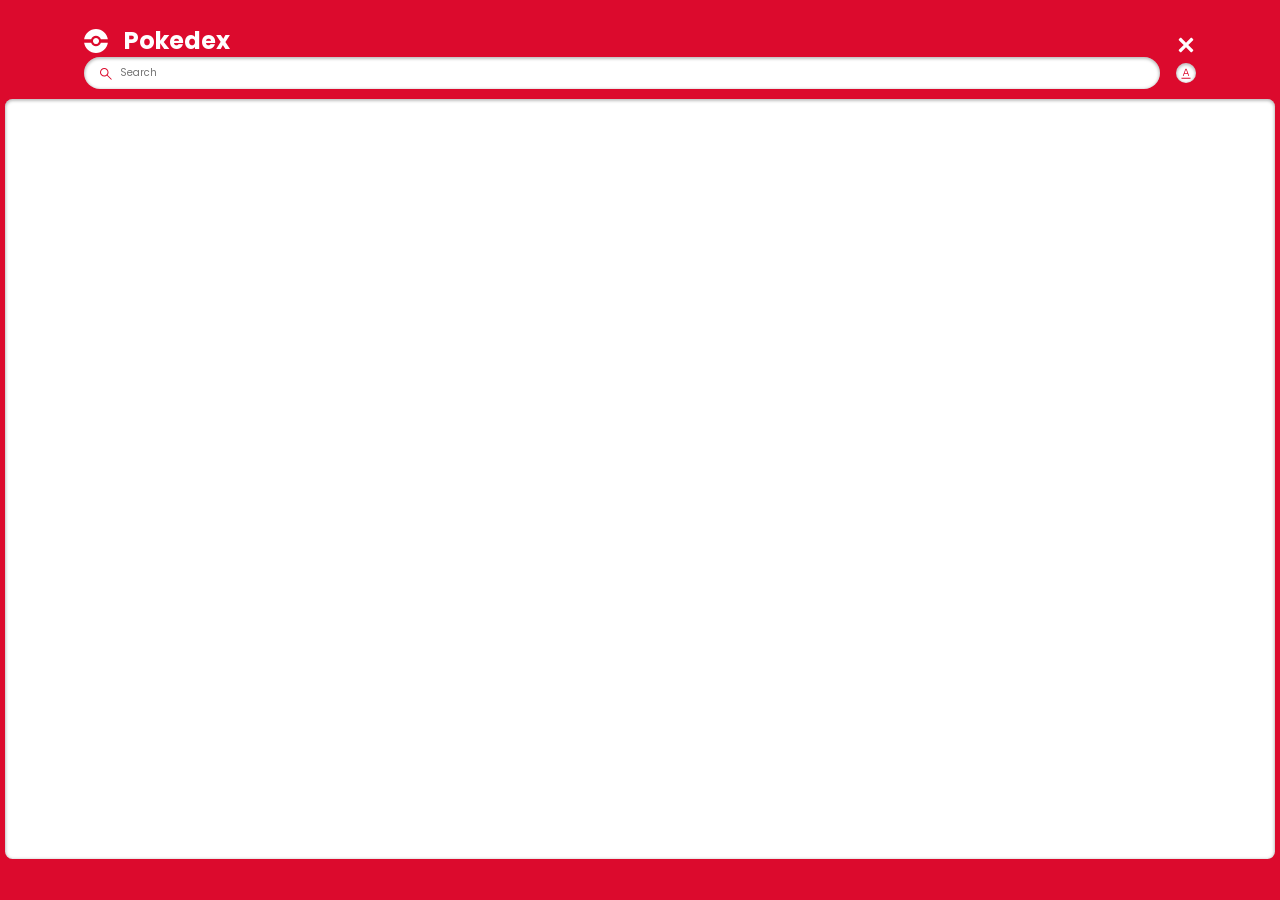
<file: index.html>
<!DOCTYPE html>
<html lang="en">
  <head>
    <meta charset="UTF-8" />
    <meta name="viewport" content="width=device-width, initial-scale=1.0" />
    <title>Document</title>
    <link rel="stylesheet" href="css/pokedex.css" />
    <script type="module" src="./js/pokemon.js" defer></script>
    <script src="./js/search.js" defer></script>
  </head>
  <body>
    <main class="main">
      <header class="header home">
        <div class="container">
          <div class="logo-wrapper">
            <img src="./assets/pokeball.svg" alt="pokeball" />
            <h1>Pokedex</h1>
          </div>
          <div class="close-wrap-index">
            <a
              href="http://localhost:13276/api/contentprovider?url=lifeup%3A%2F%2Fapi%2Fgoto%3Fpage%3Dmain%26sub_page%3Dshop"
              target="_blank"
              rel="noopener noreferrer"
              class="home-btn-wrap"
            >
              <img
                src="./assets/white-close.svg"
                alt="Home"
                class="close-btn"
              />
            </a>
          </div>

          <div class="search-wrapper">
            <div class="search-wrap">
              <img
                src="./assets/search.svg"
                alt="search icon"
                class="search-icon"
              />
              <input
                type="text"
                class="search-input body3-fonts"
                placeholder="Search"
                id="search-input"
              />
              <img
                src="./assets/cross.svg"
                alt="cross icon"
                class="search-close-icon"
                id="search-close-icon"
              />
            </div>
            <div class="sort-wrapper">
              <div class="sort-wrap">
                <img
                  src="./assets/sorting.svg"
                  alt="sorting"
                  class="sort-icon"
                  id="sort-icon"
                />
              </div>
              <div class="filter-wrapper">
                <p class="body2-fonts">Sort by:</p>
                <div class="filter-wrap">
                  <div>
                    <input
                      type="radio"
                      id="number"
                      name="filters"
                      value="number"
                      checked
                    />
                    <label for="number" class="body3-fonts">Number</label>
                  </div>
                  <div>
                    <input type="radio" id="name" name="filters" value="name" />
                    <label for="name" class="body3-fonts">Name</label>
                  </div>
                </div>
              </div>
            </div>
          </div>
        </div>
      </header>
      <section class="pokemon-list">
        <div class="container">
          <div class="list-wrapper"></div>
        </div>
        <div id="not-found-message">Pokemon not found</div>
      </section>
    </main>
  </body>
</html>
</file>
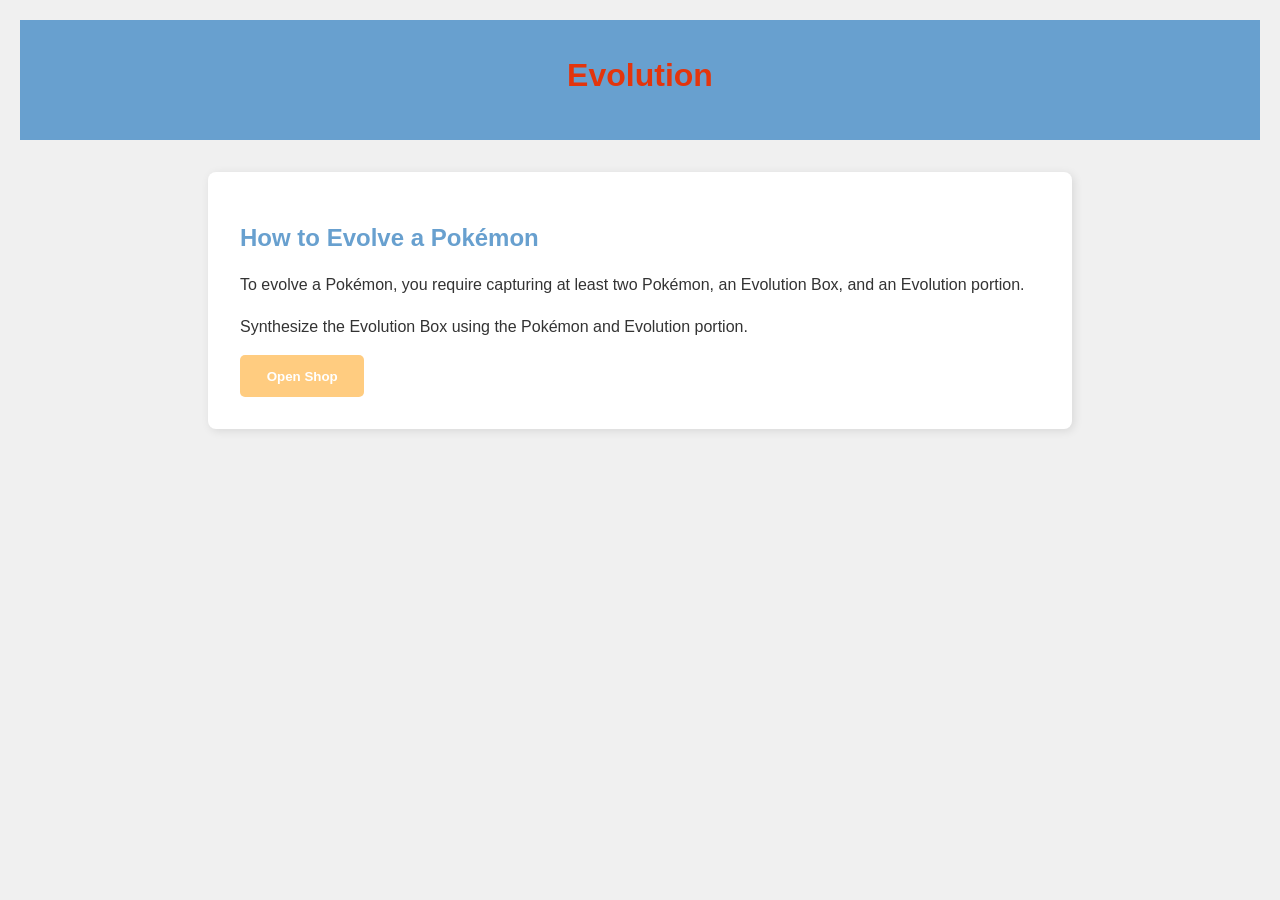
<file: edit-evolution-box.html>
<!DOCTYPE html>
<html lang="en">
<head>
    <meta charset="UTF-8">
    <meta name="viewport" content="width=device-width, initial-scale=1.0">
    <title>Evolution Box</title>
    <link rel="stylesheet" href="./css/style.css">  <!-- Link to your existing style.css -->
    <link rel="stylesheet" href="./css/edit-evolution-box.css">  <!-- Link to the new CSS file -->
    <script type="module" src="./js/edit-evolution-box.js"></script>
</head>
<body>
    <header>
        <h1>Evolution</h1>
    </header>
    <main>
        <section id="evolution-box-section">
            <h2>How to Evolve a Pokémon</h2>
            <p>To evolve a Pokémon, you require capturing at least two Pokémon, an Evolution Box, and an Evolution portion.</p>
            <p>Synthesize the Evolution Box using the Pokémon and Evolution portion.</p>
            <!-- Add your evolution selection elements here -->
            <button id="openShopButton">Open Shop</button>
        </section>
    </main>

    
</body>
</html>
</file>
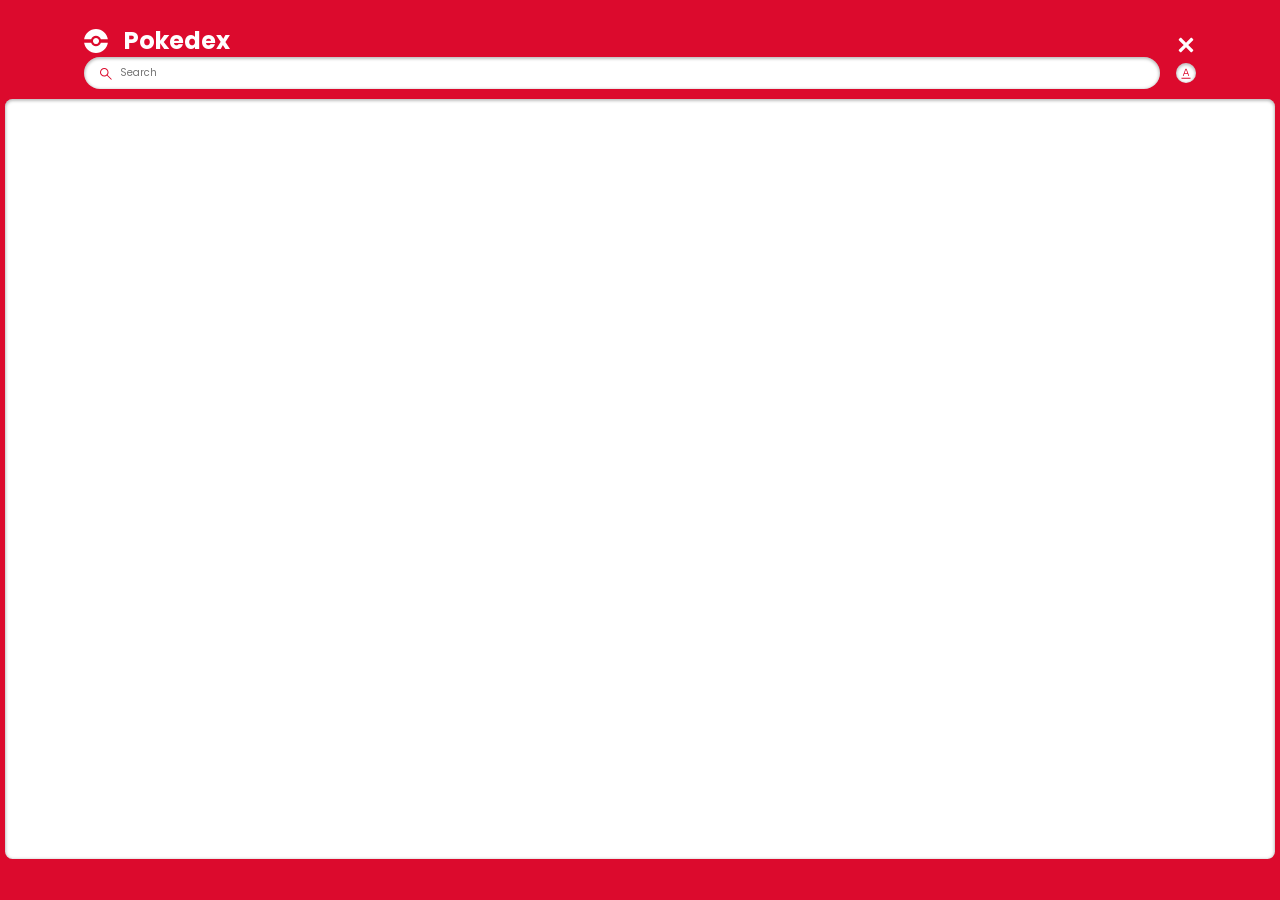
<file: pokemon-detail.html>
<!DOCTYPE html>
<html lang="en">
  <head>
    <meta charset="UTF-8" />
    <meta name="viewport" content="width=device-width, initial-scale=1.0" />
    <title>Pokemon Detail</title>
    <link rel="stylesheet" href="./css/pokedex.css" />
    <script type="module" src="./js/pokemon-detail.js" defer></script>
  </head>
  <body>
    <main class="detail-main main">
      <div id="not-found-message">Pokemon not found</div> <!--- added this -->

      <header class="header">

        <div class="header-wrapper">
          <div class="header-wrap">
            <a href="./index.html" class="back-btn-wrap" id="back-to-index">
              <img
                src="./assets/back-to-home.svg"
                alt="back to home"
                class="back-btn"
                id="back-btn"
              />
            </a>



            <div class="name-wrap">
              <h1 class="name"></h1>
            </div>

          </div>
          <div class="pokemon-id-wrap">
            <p class="body2-fonts"></p>

             
          </div>

          <div class="close-wrap" >
          <a  href="http://localhost:13276/api/contentprovider?url=lifeup%3A%2F%2Fapi%2Fgoto%3Fpage%3Dmain%26sub_page%3Dshop"
          target="_blank"
           rel="noopener noreferrer"
            class="home-btn-wrap" >
        <img src="./assets/white-close.svg" alt="Home" class="close-btn" /> 
           </a>
        </div>


        </div>
          

        </div>
      </header>
      <div class="featured-img">
        <a href="#" class="arrow left-arrow" id="leftArrow">
          <img src="./assets/chevron_left.svg" alt="back" />
        </a>
        <div class="detail-img-wrapper">
          <img src="" alt="" />
        </div>
        <a href="#" class="arrow right-arrow" id="rightArrow">
          <img src="./assets/chevron_right.svg" alt="forward" />
        </a>
      </div>
      <div class="detail-card-detail-wrapper">
        <div class="power-wrapper">
          <p class="body3-fonts type grass"></p>
          <p class="body3-fonts type poison"></p>
        </div>
        <p class="body2-fonts about-text">About</p>

        <div class="pokemon-detail-wrapper">

          <div class="pokemon-detail-wrap">
            <div class="pokemon-detail">
              <img src="./assets/weight.svg" alt="weight" />
              <p class="body3-fonts weight"></p>
            </div>
            <p class="caption-fonts">Weight</p>
          </div>
          
          <div class="pokemon-detail-wrap">
            <div class="pokemon-detail">
              <img src="./assets/height.svg" alt="height" class="straighten" />
              <p class="body3-fonts height"></p>
            </div>
            <p class="caption-fonts">Height</p>
          </div>

          <div class="pokemon-detail-wrap "> 
            <div class="pokemon-detail">
              <img src="./assets/genus.svg" alt="genus" />
              <p class="body3-fonts genus"></p>
            </div>
            <p class="caption-fonts">Category</p>
          </div>

        </div>
        <p class="body3-fonts pokemon-description"></p>
        <p class="body2-fonts about-text">Base Stats</p>
        <div class="stats-wrapper">
          <div class="stats-wrap" data-stat="hp">
            <p class="body3-fonts stats">HP</p>
            <p class="body3-fonts"></p>
            <progress value="" max="100" class="progress-bar"></progress>
          </div>
          <div class="stats-wrap" data-stat="ATK">
            <p class="body3-fonts stats">ATK</p>
            <p class="body3-fonts"></p>
            <progress value="" max="100" class="progress-bar"></progress>
          </div>
          <div class="stats-wrap" data-stat="DEF">
            <p class="body3-fonts stats">DEF</p>
            <p class="body3-fonts"></p>
            <progress value="" max="100" class="progress-bar"></progress>
          </div>
          <div class="stats-wrap" data-stat="SATK">
            <p class="body3-fonts stats">SATK</p>
            <p class="body3-fonts"></p>
            <progress value="" max="100" class="progress-bar"></progress>
          </div>
        </div>
      </div>
      <img src="./assets/pokedex.svg" alt="pokedex" class="detail-bg" />
    </main>
  </body>
</html>
</file>
<file: css/pokedex.css>
/* style.css */
@import url("https://fonts.googleapis.com/css2?family=Poppins:wght@100;200;300;400;500;600;700;800;900&display=swap");

*,
*::after,
*::before {
  margin: 0;
  padding: 0;
  box-sizing: border-box;
  font-family: "Poppins", sans-serif;
}

html {
  font-size: 62.5%;
}

body {
  background-color: #f5f5f5;
}

ul,
li {
  list-style: none;
}

a {
  text-decoration: none;
}

img {
  max-width: 100%;
  display: block;
}

.main {
  /* Remove max-width here */
  min-height: 100vh;
  margin: 0 auto;
  background-color: #fff;
  position: relative;
  overflow: hidden;
}
/* Add a media query for mobile */
@media (max-width: 45rem) {
  .main {
    max-width: 45rem; /* Apply max-width only on smaller screens */
  }
}

.main::before {
  content: "";
  position: absolute;
  top: 0;
  left: 0;
  width: 100%;
  height: 20rem;
  background-color: #a8a878;
  z-index: -1;
  border-bottom-left-radius: 2.5rem;
  border-bottom-right-radius: 2.5rem;
}

.header {
  padding: 2.5rem 2rem 0;
}
.header .header-wrapper {
  display: flex;
  justify-content: space-between;
  align-items: center;
}
.header .header-wrapper .header-wrap {
  display: flex;
  align-items: center;
  gap: 1rem;
}
.header .header-wrapper .header-wrap .back-btn-wrap {
  width: 2.4rem;
}
.header .header-wrapper .header-wrap .back-btn-wrap .back-btn {
  width: 100%;
  height: 100%;
  object-fit: cover;
  cursor: pointer;
}
.header .header-wrapper .header-wrap .name-wrap .name {
  font-size: 2.4rem;
  font-weight: 700;
  line-height: 1;
  color: #fff;
  text-transform: capitalize;
}
.header .header-wrapper .pokemon-id-wrap .body2-fonts {
  font-size: 1.6rem;
  font-weight: 500;
  color: #fff;
}

.featured-img {
  position: relative;
  margin-top: 2.5rem;
}
.featured-img .arrow {
  position: absolute;
  top: 50%;
  transform: translateY(-50%);
  width: 4rem;
  height: 4rem;
  border-radius: 50%;
  background-color: #313131;
  display: flex;
  align-items: center;
  justify-content: center;
  cursor: pointer;
  z-index: 2;
}
.featured-img .arrow img {
  width: 2rem;
  height: 2rem;
  object-fit: contain; /* Changed from cover to contain */
  display: block;      /* Added display: block to ensure proper sizing */
  margin: 1rem auto;       /* Added margin: auto to center the image */
}
.featured-img .arrow.left-arrow {
  left: 2rem;
}
.featured-img .arrow.right-arrow {
  right: 2rem;
}
.featured-img .detail-img-wrapper {
  width: 17rem;
  height: 17rem;
  border-radius: 50%;
  background-color: #f2f2f2;
  margin: 0 auto;
  display: flex;
  align-items: center;
  justify-content: center;
  padding: 2rem;
}
.featured-img .detail-img-wrapper img {
  width: 100%;
  height: 100%;
  object-fit: contain;
}

.detail-card-detail-wrapper {
  padding: 2.5rem 2rem;
}
.detail-card-detail-wrapper .power-wrapper {
  display: flex;
  gap: 1rem;
}
.detail-card-detail-wrapper .power-wrapper .body3-fonts.type {
  font-size: 1.2rem;
  font-weight: 500;
  color: #fff;
  padding: 0.4rem 1rem;
  border-radius: 0.5rem;
  text-transform: capitalize;
}
.detail-card-detail-wrapper .power-wrapper .body3-fonts.type.grass {
  background-color: #78c850;
}
.detail-card-detail-wrapper .power-wrapper .body3-fonts.type.poison {
  background-color: #a040a0;
}
.detail-card-detail-wrapper .about-text {
  font-size: 1.8rem;
  font-weight: 600;
  color: #141414;
  margin-top: 2rem;
  margin-bottom: 1.5rem;
}
.detail-card-detail-wrapper .pokemon-detail-wrapper {
  display: flex;
  align-items: flex-start;
  justify-content: space-between;
  margin-bottom: 2rem;
}
.detail-card-detail-wrapper .pokemon-detail-wrapper .pokemon-detail-wrap {
  display: flex;
  flex-direction: column;
  align-items: center;
  gap: 0.5rem;
}
.detail-card-detail-wrapper
  .pokemon-detail-wrapper
  .pokemon-detail-wrap
  .pokemon-detail {
  display: flex;
  gap: 0.5rem;
  align-items: center;
}

/* style.css - Updated CSS to remove "Category" section box frame */

/* ... (rest of your CSS remains the same) ... */

/* Updated Category Section Styles - Frame Box Removed */
/* .detail-card-detail-wrapper
  .pokemon-detail-wrapper
  .pokemon-detail-wrap
  .pokemon-detail.Category img {
    width:  1px;
    height: 1px;
    object-fit: contain;
} */

/* .detail-card-detail-wrapper
  .pokemon-detail-wrapper
  .pokemon-detail-wrap
  .pokemon-detail.Category {
  align-items: center; /* Keep alignment */
  flex-direction: column; /* Keep flex direction */
  gap: 0.5rem; /* Keep gap */
  text-align: left; /* Keep text alignment */
  padding: 9px 5px; /* Keep padding - key to removing the box */
  border-radius: 0; /* Keep border-radius */
  background-color: transparent; /* Keep background color */
  border: none; /* Keep border */
}

.detail-card-detail-wrapper
  .pokemon-detail-wrapper
  .pokemon-detail-wrap
  .pokemon-detail.Category p.body3-fonts {
  font-size: 1.4rem; /* Keep font size */
  line-height: 1.3; /* Keep line height */
  word-break: break-word; /* Keep word break */
  margin-bottom: 0; /* Keep no bottom margin */
  padding: 0; /* Keep padding from category items - key to removing box effect */
  border-radius: 0; /* Keep border-radius from category items */
  background-color: transparent; /* Keep background color from category items */
  box-shadow: none; /* Keep box-shadow from category items */
} */


.detail-card-detail-wrapper
  .pokemon-detail-wrapper
  .pokemon-detail-wrap
  .caption-fonts {
  text-align: center;
}


.detail-card-detail-wrapper
  .pokemon-detail-wrapper
  .pokemon-detail-wrap
  .pokemon-detail
  img {
  width: 2rem;
  height: 2rem;
  object-fit: contain;
}
.detail-card-detail-wrapper
  .pokemon-detail-wrapper
  .pokemon-detail-wrap
  .pokemon-detail
  img.straighten {
  transform: rotate(-90deg);
}
.detail-card-detail-wrapper
  .pokemon-detail-wrapper
  .pokemon-detail-wrap
  .caption-fonts {
  font-size: 1.4rem;
  font-weight: 500;
  color: #878787;
}
.detail-card-detail-wrapper .body3-fonts.pokemon-description {
  font-size: 1.4rem;
  font-weight: 400;
  color: #878787;
  line-height: 1.6;
  margin-bottom: 2.5rem;
}
.detail-card-detail-wrapper .stats-wrapper {
  display: flex;
  flex-direction: column;
  gap: 1.5rem;
}
.detail-card-detail-wrapper .stats-wrapper .stats-wrap {
  display: flex;
  align-items: center;
  justify-content: space-between;
  gap: 1rem;
}
.detail-card-detail-wrapper .stats-wrapper .stats-wrap p.stats {
  font-size: 1.6rem;
  font-weight: 600;
  color: #78c850;
  width: 3rem;
}
.detail-card-detail-wrapper .stats-wrapper .stats-wrap p.body3-fonts {
  font-size: 1.4rem;
  font-weight: 500;
  color: #141414;
  width: 2.5rem;
  text-align: right;
}
.detail-card-detail-wrapper .stats-wrapper .stats-wrap .progress-bar {
  width: 100%;
  height: 0.8rem;
  -webkit-appearance: none;
  -moz-appearance: none;
  appearance: none;
  border: none;
  border-radius: 0.5rem;
  background-color: rgba(120, 200, 80, 0.5);
  color: #78c850;
}
.detail-card-detail-wrapper
  .stats-wrapper
  .stats-wrap
  .progress-bar::-webkit-progress-bar {
  background-color: rgba(120, 200, 80, 0.5);
  border-radius: 0.5rem;
}
.detail-card-detail-wrapper
  .stats-wrapper
  .stats-wrap
  .progress-bar::-webkit-progress-value {
  background-color: #78c850;
  border-radius: 0.5rem;
  transition: width 0.3s ease;
}
.detail-card-detail-wrapper
  .stats-wrapper
  .stats-wrap
  .progress-bar::-moz-progress-bar {
  background-color: #78c850;
  border-radius: 0.5rem;
  transition: width 0.3s ease;
}

.detail-bg {
  position: absolute;
  bottom: 0;
  right: 0;
  width: 17rem;
  z-index: 0;
}

.main.grass::before {
  background-color: #78c850;
}
.main.grass .detail-card-detail-wrapper .power-wrapper .body3-fonts.type {
  background-color: #78c850;
}
.main.poison::before {
  background-color: #a040a0;
}
.main.poison .detail-card-detail-wrapper .power-wrapper .body3-fonts.type {
  background-color: #a040a0;
}
.main.fire::before {
  background-color: #f08030;
}
.main.fire .detail-card-detail-wrapper .power-wrapper .body3-fonts.type {
  background-color: #f08030;
}
.main.water::before {
  background-color: #6890f0;
}
.main.water .detail-card-detail-wrapper .power-wrapper .body3-fonts.type {
  background-color: #6890f0;
}
.main.electric::before {
  background-color: #f8d030;
}
.main.electric .detail-card-detail-wrapper .power-wrapper .body3-fonts.type {
  background-color: #f8d030;
}
.main.ice::before {
  background-color: #98d8d8;
}
.main.ice .detail-card-detail-wrapper .power-wrapper .body3-fonts.type {
  background-color: #98d8d8;
}
.main.fighting::before {
  background-color: #c03028;
}
.main.fighting .detail-card-detail-wrapper .power-wrapper .body3-fonts.type {
  background-color: #c03028;
}
.main.ground::before {
  background-color: #e0c068;
}
.main.ground .detail-card-detail-wrapper .power-wrapper .body3-fonts.type {
  background-color: #e0c068;
}
.main.flying::before {
  background-color: #a890f0;
}
.main.flying .detail-card-detail-wrapper .power-wrapper .body3-fonts.type {
  background-color: #a890f0;
}
.main.psychic::before {
  background-color: #f85888;
}
.main.psychic .detail-card-detail-wrapper .power-wrapper .body3-fonts.type {
  background-color: #f85888;
}
.main.bug::before {
  background-color: #a8b820;
}
.main.bug .detail-card-detail-wrapper .power-wrapper .body3-fonts.type {
  background-color: #a8b820;
}
.main.rock::before {
  background-color: #b8a038;
}
.main.rock .detail-card-detail-wrapper .power-wrapper .body3-fonts.type {
  background-color: #b8a038;
}
.main.ghost::before {
  background-color: #705898;
}
.main.ghost .detail-card-detail-wrapper .power-wrapper .body3-fonts.type {
  background-color: #705898;
}
.main.dragon::before {
  background-color: #7038f8;
}
.main.dragon .detail-card-detail-wrapper .power-wrapper .body3-fonts.type {
  background-color: #7038f8;
}
.main.steel::before {
  background-color: #b8b8d0;
}
.main.steel .detail-card-detail-wrapper .power-wrapper .body3-fonts.type {
  background-color: #b8b8d0;
}
.main.dark::before {
  background-color: #705848;
}
.main.dark .detail-card-detail-wrapper .power-wrapper .body3-fonts.type {
  background-color: #705848;
}


:root {
  --identity-primary: #dc0a2d;

  --grayscale-dark: #212121;
  --grayscale-medium: #666666;
  --grayscale-light: #e0e0e0;
  --grayscale-background: #efefef;
  --grayscale-white: #ffffff;

  --headline-font-size: 24px;
  --body1-font-size: 14px;
  --body2-font-size: 12px;
  --body3-font-size: 10px;
  --subtitle1-font-size: 14px;
  --subtitle2-font-size: 12px;
  --subtitle3-font-size: 10px;
  --caption-font-size: 8px;

  --headline-line-height: 32px;
  --common-line-height: 16px;
  --caption-line-height: 12px;

  --font-weight-regular: 400;
  --font-weight-bold: 700;

  --drop-shadow: 0px 1px 3px 1px rgba(0, 0, 0, 0.2);
  --drop-shadow-hover: 0px 3px 12px 3px rgba(0, 0, 0, 0.2);
  --drop-shadow-inner: 0px 1px 3px 1px rgba(0, 0, 0, 0.25) inset;
}

h2,
h3,
h4,
.body1-fonts,
.body2-fonts,
.body3-fonts {
  line-height: var(--common-line-height);
}

h1 {
  font-size: var(--headline-font-size);
  line-height: var(--headline-line-height);
}

h2 {
  font-size: var(--subtitle1-font-size);
}

h3 {
  font-size: var(--subtitle2-font-size);
}

h4 {
  font-size: var(--subtitle3-font-size);
}

.body1-fonts {
  font-size: var(--body1-font-size);
}

.body2-fonts {
  font-size: var(--body2-font-size);
}

.body3-fonts {
  font-size: var(--body3-font-size);
}

.caption-fonts {
  font-size: var(--caption-font-size);
  line-height: var(--caption-line-height);
}

input:focus-visible {
  outline: 0;
}

.featured-img a.arrow.hidden {
  display: none;
}

body {
  margin: 0;
  height: 100vh;
  width: 100vw;
  box-sizing: border-box;
  font-family: "Poppins", sans-serif;
}

.main {
  margin: 0;
  padding: 0;
  background-color: var(--identity-primary);
  height: 100vh;
  width: 100vw;
  display: flex;
  flex-direction: column;
  align-items: center;
  gap: 1rem;
}

.header.home {
  width: 90%;
}

.container {
  width: 100%;
  margin: 0;
}

.logo-wrapper {
  display: flex;
  align-items: center;
}

.logo-wrapper > h1 {
  color: var(--grayscale-white);
}

.logo-wrapper > img {
  margin-right: 16px;
}

.search-wrapper,
.search-wrap {
  display: flex;
  align-items: center;
  width: 100%;
  gap: 16px;
}

.search-wrap {
  position: relative;
  background-color: var(--grayscale-white);
  border-radius: 16px;
  box-shadow: var(--drop-shadow-inner);
  height: 32px;
  gap: 8px;
}

.search-icon {
  margin-left: 16px;
}

.search-wrap svg path {
  fill: var(--identity-primary);
}

.search-wrap > input {
  width: 60%;
  border: none;
}

.sort-wrapper {
  position: relative;
}

.sort-wrap {
  background-color: var(--grayscale-white);
  border-radius: 100%;
  min-width: 2rem;
  min-height: 2rem;
  box-shadow: var(--drop-shadow-inner);
  display: flex;
  align-items: center;
  justify-content: center;
  position: relative;
}

.search-close-icon {
  position: absolute;
  right: 1rem;
  display: none;
  cursor: pointer;
}

.search-close-icon-visible {
  display: block;
}

.filter-wrapper {
  position: absolute;
  background: var(--identity-primary);
  border: 4px solid var(--identity-primary);
  border-top: 0;
  border-radius: 12px;
  padding: 0px 4px 4px 4px;
  right: 0px;
  box-shadow: var(--drop-shadow-hover);
  min-width: 113px;
  top: 40px;
  display: none;
  z-index: 5000;
}

.filter-wrapper-open {
  display: block;
}

.filter-wrapper-overlay .main::before {
  background-color: rgba(0, 0, 0, 0.4);
  width: 100%;
  height: 100%;
  position: absolute;
  left: 0;
  right: 0;
  top: 0;
  bottom: 0;
  z-index: 2;
}

.filter-wrapper > .body2-fonts {
  color: var(--grayscale-white);
  font-weight: var(--font-weight-bold);
  padding: 16px 20px;
}

.filter-wrap {
  background-color: var(--grayscale-white);
  box-shadow: var(--drop-shadow-inner);
  padding: 16px 20px;
  border-radius: 8px;
}

.filter-wrap > div {
  display: flex;
  align-items: center;
  gap: 8px;
  margin-bottom: 16px;
}

.filter-wrap > div:last-child {
  margin-bottom: 0px;
}

.filter-wrap input {
  accent-color: var(--identity-primary);
}

.pokemon-list {
  background-color: var(--grayscale-white);
  box-shadow: var(--drop-shadow-inner);
  border-radius: 0.75rem;
  min-height: calc(85.5% - 1rem);
  width: calc(100% - 1rem);
  max-height: 100px;
  overflow-y: auto;
}

.list-wrapper {
  margin: 1rem 0;
  display: flex;
  align-items: center;
  justify-content: center;
  flex-wrap: wrap;
  gap: 0.75rem;
}

/* ... (other styles remain the same) ... */

.list-item {
  display: flex; /* Use flexbox for better layout control */
  flex-direction: column; /* Stack items vertically */
  align-items: center;    /* Center items horizontally */
  border-radius: 8px;
  box-shadow: var(--drop-shadow);
  background-color: var(--grayscale-white);
  width: 8.85rem;
  /* Remove fixed height; let it adjust to content */
  text-align: center;
  text-decoration: none;
  cursor: pointer;
  margin-bottom: 10px; /* Add space between items */
  padding: 8px;        /*Added some padding to the .list-item */
  /*Remove extra styles*/
  /* height: 8.85rem; */
  /* box-sizing: border-box; */
}


.list-item .number-wrap {
  text-align: right;
  padding: 0 8px;
  color: var(--grayscale-medium);
  margin-bottom: 0;
  font-size: 0.9rem; /* adjust size for better readability*/
}

.list-item .name-wrap {
  border-radius: 7px;
  background-color: var(--grayscale-background);
  padding: 0.5rem 0.5rem 0.25rem 0.5rem; /* Reduced padding */
  color: var(--grayscale-dark);
  text-align: center;
  white-space: normal;
  width: 100%;
  margin-top: 0.5rem; /* Added some top margin for better readability*/

}

.list-item .name-wrap p {
  margin: 0;
  font-weight: 600;
  font-size: 0.9rem; /* adjust size for better readability*/
}

.list-item .img-wrap {
  margin: 1rem auto;
  width: 72px;
  height: 72px;
}

.list-item .img-wrap img {
  width: 100%;
  height: 100%;
  object-fit: cover;
}

/* ... rest of your pokedex.css ... */

/* detail page */

.detail-main .header {
  padding: 20px 20px 24px 20px;
  position: relative;
  z-index: 2;
}

.detail-main .header-wrapper {
  display: flex;
  align-items: center;
  justify-content: space-between;
  column-gap: 15px;
}

.detail-main .header-wrap {
  display: flex;
  align-items: center;
  column-gap: 8px;
}

.detail-main .back-btn-wrap {
  max-height: 32px;
}

.detail-main .back-btn-wrap path,
.detail-main .header-wrapper p,
.detail-main .header-wrapper h1 {
  fill: var(--grayscale-white);
  color: var(--grayscale-white);
}

.detail-main .close-btn-wrap {
  max-height: 32px;
}

.detail-main .close-btn-wrap path,
.detail-main .header-wrapper p,
.detail-main .header-wrapper h1 {
  fill: var(--grayscale-white);
  color: var(--grayscale-white);
}

.detail-main .pokemon-id-wrap p {
  font-weight: var(--font-weight-bold);
}

.detail-img-wrapper {
  width: 200px;
  height: 200px;
  margin: auto;
  position: relative;
  z-index: 3;
}

.detail-img-wrapper img {
  width: 100%;
  height: 100%;
}

.detail-card-detail-wrapper {
  border-radius: 8px;
  background-color: var(--grayscale-white);
  box-shadow: var(--drop-shadow-inner);
  padding: 56px 20px 20px 20px;
  margin-top: -50px;
  display: flex;
  flex-direction: column;
  position: relative;
  z-index: 2;
}

.power-wrapper {
  display: flex;
  justify-content: center;
  align-items: center;
  flex-wrap: wrap;
  gap: 16px;
}

.power-wrapper > p {
  border-radius: 10px;
  padding: 2px 8px;
  font-weight: var(--font-weight-bold);
  color: var(--grayscale-white);
  text-transform: capitalize;
  background-color: #74cb48;
}

.pokemon-detail.Category p {
  text-transform: capitalize;
  word-break: break-all;
}

.list-item .name-wrap p {
  text-transform: capitalize;
}

.detail-card-detail-wrapper .about-text {
  font-weight: var(--font-weight-bold);
  text-align: center;
}

.pokemon-detail-wrapper {
  display: flex;
  align-items: flex-end;
}

.pokemon-detail-wrapper .pokemon-detail-wrap {
  flex: 1;
  text-align: center;
  position: relative;
}

.pokemon-detail-wrap:before {
  content: "";
  background-color: var(--grayscale-light);
  width: 1px;
  height: 100%;
  position: absolute;
  right: 0;
  top: 0;
  bottom: 0;
  margin: auto;
}

.pokemon-detail-wrap:last-child::before {
  display: none;
}

.pokemon-detail {
  display: flex;
  justify-content: center;
  align-items: center;
  padding: 8px 20px;
  gap: 8px;
}

.pokemon-detail-wrapper {
  min-height: 76px;
}

.pokemon-detail.Category {
  flex-direction: column;
  gap: 0;
  align-items: center;
  padding: 8px 5px;
}

.pokemon-detail-wrap > .caption-fonts {
  color: var(--grayscale-medium);
}

.pokemon-detail-wrap .straighten {
  transform: rotate(90deg);
}

.detail-card-detail-wrapper .pokemon-description {
  color: var(--grayscale-dark);
  text-align: center;
}

.stats-wrap {
  display: flex;
  align-items: center;
}

.stats-wrap p {
  color: var(--grayscale-dark);
  margin-right: 8px;
  min-width: 19px;
}

.stats-wrap p.stats {
  text-align: right;
  padding-right: 8px;
  min-width: 35px;
  border-right: 1px solid var(--grayscale-light);
  font-weight: var(--font-weight-bold);
}

.stats-wrap .progress-bar {
  flex: 1;
  border-radius: 4px;
  height: 4px;
}

.stats-wrap .progress-bar::-webkit-progress-bar {
  border-radius: 4px;
}

.stats-wrap .progress-bar::-webkit-progress-value {
  border-radius: 4px;
}

.detail-bg {
  position: absolute;
  z-index: 1;
  right: 8px;
  top: 8px;
  opacity: 0.1;
}

.detail-bg path {
  fill: var(--grayscale-white);
}

div#not-found-message {
  display: none;
  position: absolute;
  left: 50%;
  top: 50%;
  transform: translate(-50%, -50%);
  font-size: 20px;
  font-weight: 600;
}

.arrow img {
  -webkit-filter: brightness(0) grayscale(1) invert(1);
  filter: brightness(0) grayscale(1) invert(1);
  width: 28px;
}

.featured-img {
  position: relative;
}

.featured-img a.arrow {
  display: inline-block;
  position: absolute;
  top: 50%;
  transform: translateY(-50%);
  z-index: 999;
}

.featured-img a.arrow.left-arrow {
  left: -2rem;
}

.featured-img a.arrow.right-arrow {
  right: -2rem;
}

.detail-main.main {
  height: max-content;
  border-color: transparent;
  background-color: transparent;
}

/* close button */
.header .header-wrapper .close-wrap .close-btn-wrap{
  width: 40px;
  height: 40px;
  padding: 8px;
  display: flex;
  align-items: center;
  justify-content: center;
  border-radius: 10px;
  background-color: transparent;
}
.header .header-wrapper .close-wrap .close-btn-wrap .close-btn{
  width: 100%;
  height: 100%;
  object-fit: contain;
}

.close-wrap-index {
  /* position: relative; //static | relative | absolute | sticky | fixed */
  position: absolute;
  top: 10px;
  right: 0px;
}

.close-btn {
  width: 20px; /* Adjust size as needed */
  height: 20px; /* Adjust size as needed */
}
.header.home .container{
  position: relative;
}
</file>
<file: css/style.css>
body {
    font-family: 'Arial', sans-serif;
    background-color: #f0f0f0;
    margin: 0;
    padding: 20px;
}
.container {
    max-width: 1200px;
    margin: 0 auto;
}
h1 {
    color: #e3350d;
    text-align: center;
    margin-bottom: 30px;
}
nav ul {
    list-style-type: none;
    padding: 0;
    text-align: center;
    margin-bottom: 20px;
}
nav ul li {
    display: inline;
    margin: 0 10px;
}
nav ul li a {
    text-decoration: none;
    color: #007bff;
}

/* Styles for Pokedex View */
.pokemon-grid {
    display: grid;
    grid-template-columns: repeat(auto-fill, minmax(200px, 1fr));
    gap: 20px;
}
.pokemon-card {
    background-color: #fff;
    border-radius: 10px;
    padding: 15px;
    box-shadow: 0 2px 5px rgba(0,0,0,0.1);
    transition: transform 0.3s ease;
    text-align: center;
}
.pokemon-card:hover {
    transform: translateY(-5px);
}
.pokemon-name {
    font-size: 1.2em;
    color: #333;
    margin-bottom: 10px;
}
.owned-number {
    color: #666;
    font-size: 0.9em;
}
.count-badge {
    background-color: #e3350d;
    color: white;
    padding: 3px 8px;
    border-radius: 10px;
    font-size: 0.8em;
}
.pokemon-icon {
    width: 64px;
    height: 64px;
    object-fit: contain;
    display: block;
    margin: 0 auto 10px;
    border-radius: 10px;
}

/* Styles for Add Pokemon Section in addpokemon.html */
#input-section {
    background-color: #fff;
    padding: 20px;
    border-radius: 10px;
    box-shadow: 0 2px 5px rgba(0,0,0,0.1);
    margin-bottom: 20px;
}

#input-section h2, #result-section h2 {
    color: #333;
    margin-top: 0;
}

.input-group {
    margin-bottom: 15px;
}

.input-group label {
    display: block;
    margin-bottom: 5px;
    color: #555;
}

.input-group input[type="number"] {
    width: 100%;
    padding: 8px;
    border-radius: 5px;
    border: 1px solid #ddd;
    box-sizing: border-box; /* to include padding and border in the element's total width and height */
}

#addPokemonButton {
    background-color: #28a745; /* Bootstrap success color */
    color: white;
    padding: 10px 15px;
    border: none;
    border-radius: 5px;
    cursor: pointer;
    font-size: 1em;
}

#addPokemonButton:hover {
    background-color: #218838; /* Darker shade for hover effect */
}

#result-section {
    background-color: #f9f9f9;
    padding: 20px;
    border-radius: 10px;
    box-shadow: 0 1px 3px rgba(0,0,0,0.1);
    word-wrap: break-word; /* For long URLs */
}

#addItemResult textarea {
    width: 100%;
    box-sizing: border-box;
    resize: vertical; /* Allow vertical resizing */
    font-family: monospace;
    padding: 10px;
    border: 1px solid #ddd;
    border-radius: 5px;
    background-color: #eee;
    color: #333;
    font-size: 0.9em;
}
</file>
<file: css/edit-evolution-box.css>
body {
    font-family: 'Arial', sans-serif;
    background-color: #f0f0f0; /* Light gray background */
    color: #333; /* Dark text */
}

header {
    background-color: #68a0cf; /* Light blue header */
    color: white;
    padding: 1em 0;
    text-align: center;
}

nav ul {
    list-style: none;
    padding: 0;
    margin: 0;
}

nav li {
    display: inline;
    margin: 0 1em;
}

nav a {
    text-decoration: none;
    color: white;
    font-weight: bold;
}

main {
    padding: 2em;
    background-color: #fff;
    border-radius: 8px;
    box-shadow: 2px 2px 10px rgba(0, 0, 0, 0.1); /* Subtle shadow */
    max-width: 800px;
    margin: 2em auto;
}

#evolution-box-section h2 {
    color: #68a0cf; /* Matching header color */
}

#evolution-box-section p {
    line-height: 1.6;
    margin-bottom: 1em;
}

#openShopButton {
    padding: 1em 2em;
    background-color: #ffcc80; /* Orange button */
    color: white;
    border: none;
    border-radius: 5px;
    cursor: pointer;
    transition: background-color 0.3s ease;
    font-weight: bold;
}

#openShopButton:hover {
    background-color: #ffb347; /* Darker orange on hover */
}

footer {
    text-align: center;
    padding: 1em 0;
    background-color: #68a0cf;
    color: white;
    margin-top: 2em;
}
</file>
